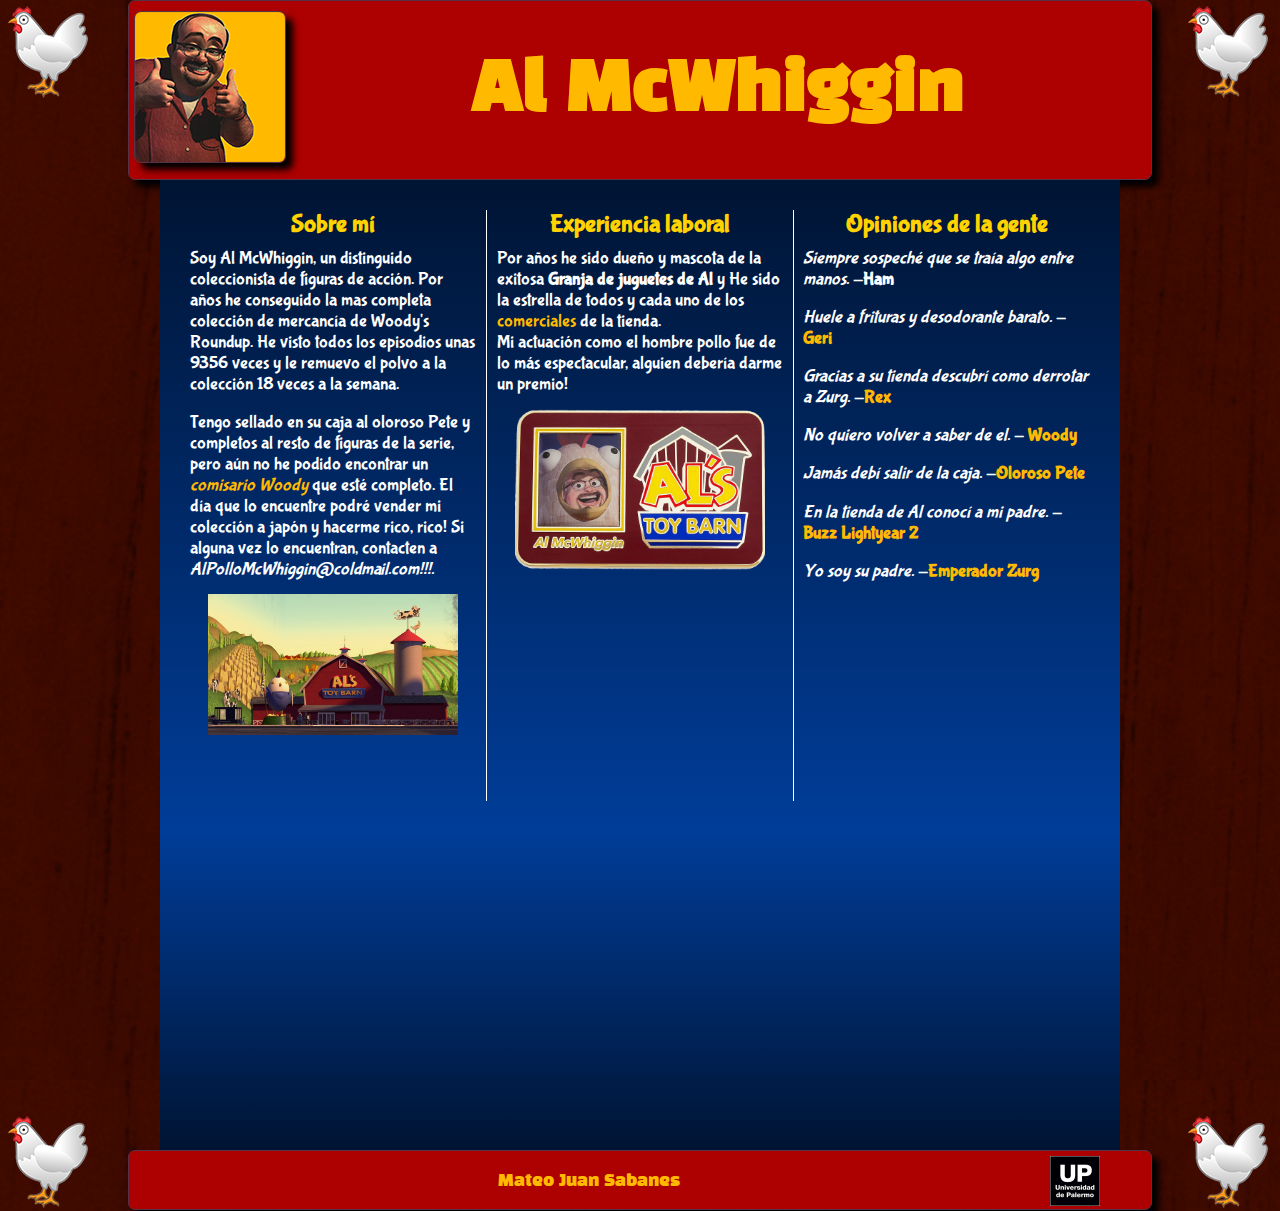
<file: index.html>
<!DOCTYPE html>
<html>
<head>
<meta charset="utf-8">
<meta name="viewport" content="width=device-width, initial-scale=1.0, user-scalable=no">
<title> Al McWhiggin </title>
<link rel="stylesheet" type="text/css" href="style.css">
</head>
<body id="madera">
<main>
<header id="sombra">
	<div ><img src="al.png" id="logo"></div>
	<h1> Al McWhiggin</h1>
</header>
<div id="columna">
		<h2> Sobre mí </h2>
		<p>
		Soy Al McWhiggin, un distinguido coleccionista de figuras de acción. Por años he conseguido la mas completa colección de mercancía de Woody's Roundup.
		He visto todos los episodios unas 9356 veces y le remuevo el polvo a la colección 18 veces a la semana. </p>
		<p> Tengo sellado en su caja al oloroso Pete y completos al resto de figuras de la serie, pero aún no he podido encontrar un <span><cite><a href="https://static.wikia.nocookie.net/toy-story/images/2/2f/Woody-toy-story.png/revision/latest?cb=20141226205906&path-prefix=es">comisario Woody</a></cite> </span>que esté completo. El día que lo encuentre podré vender mi colección a japón y hacerme rico, rico! Si alguna vez lo encuentran, contacten a <span> <cite>AlPolloMcWhiggin@coldmail.com!!!.</cite></span><img src="barn.png" id="barn"></p>
		
		<h3> Experiencia laboral </h3>
		<p> Por años he sido dueño y mascota de la exitosa <strong>Granja de juguetes de Al</strong> y He sido la estrella de todos y cada uno de los <a href="https://www.youtube.com/watch?v=vuLBPuFkT7w">comerciales</a> de la tienda. <br>Mi actuación como el hombre pollo fue de lo más espectacular, alguien debería darme un premio! 
	<img src="licencia.png" id="licencia"></p><br>

	<h4> Opiniones de la gente </h4>

<p><span><cite>Siempre sospeché que se traía algo entre manos.</cite> </span>
-<strong>Ham</strong></p>
	<p><span><cite>Huele a frituras y desodorante barato.</cite> </span>
	-<strong><a href="https://static.wikia.nocookie.net/disney/images/4/48/Geri.jpg/revision/latest?cb=20160331183048">Geri</a></strong></p>
<p><span><cite>Gracias a su tienda descubrí como derrotar a Zurg.</cite> </span>
-<strong><a href="https://s3.cine3.com/2020/06/1378046961_rex-final.jpg">Rex</a></strong> </p>
	<p><span><cite>No quiero volver a saber de el.</cite> </span>
	-<strong><a href="https://static.wikia.nocookie.net/toy-story/images/2/2f/Woody-toy-story.png/revision/latest?cb=20141226205906&path-prefix=es"> Woody</a> </strong></p>

	<p><span><cite>Jamás debí salir de la caja.</cite> </span>
	-<strong><a href="https://static.wikia.nocookie.net/pixar/images/5/57/7D156786-C8C4-405A-9077-4BF9ED7944F2.png/revision/latest?cb=20181126205811">Oloroso Pete</a></strong></p>
<p><span><cite>En la tienda de Al conocí a mi padre.</cite> </span> -
<strong><a href="https://static.wikia.nocookie.net/disney/images/a/a9/Utility-Belt-Buzz.png/revision/latest?cb=20170909034351&path-prefix=es">Buzz Lightyear 2</a></strong></p>
	<p><span><cite>Yo soy su padre.</cite> </span>
	-<strong><a href="https://static.wikia.nocookie.net/toy-story/images/3/35/Tumblr_static_zurg_%281%29.png/revision/latest?cb=20150121193343&path-prefix=es">Emperador Zurg</a></strong></p> <br>
		</div>
		<div id="video"><iframe width="560" height="315" src="https://www.youtube.com/embed/qbxTPtEzzW4" title="YouTube video player" frameborder="0" allow="accelerometer; autoplay; clipboard-write; encrypted-media; gyroscope; picture-in-picture" allowfullscreen id="youtube"></iframe></div>
	
		<footer id="sombra">
			<div id="nombre"><a href="micrositio.html" >Mateo Juan Sabanes</a><img src="logoup.png" id="up"></div>
</footer>

</main>
</body>
</html>
</file>
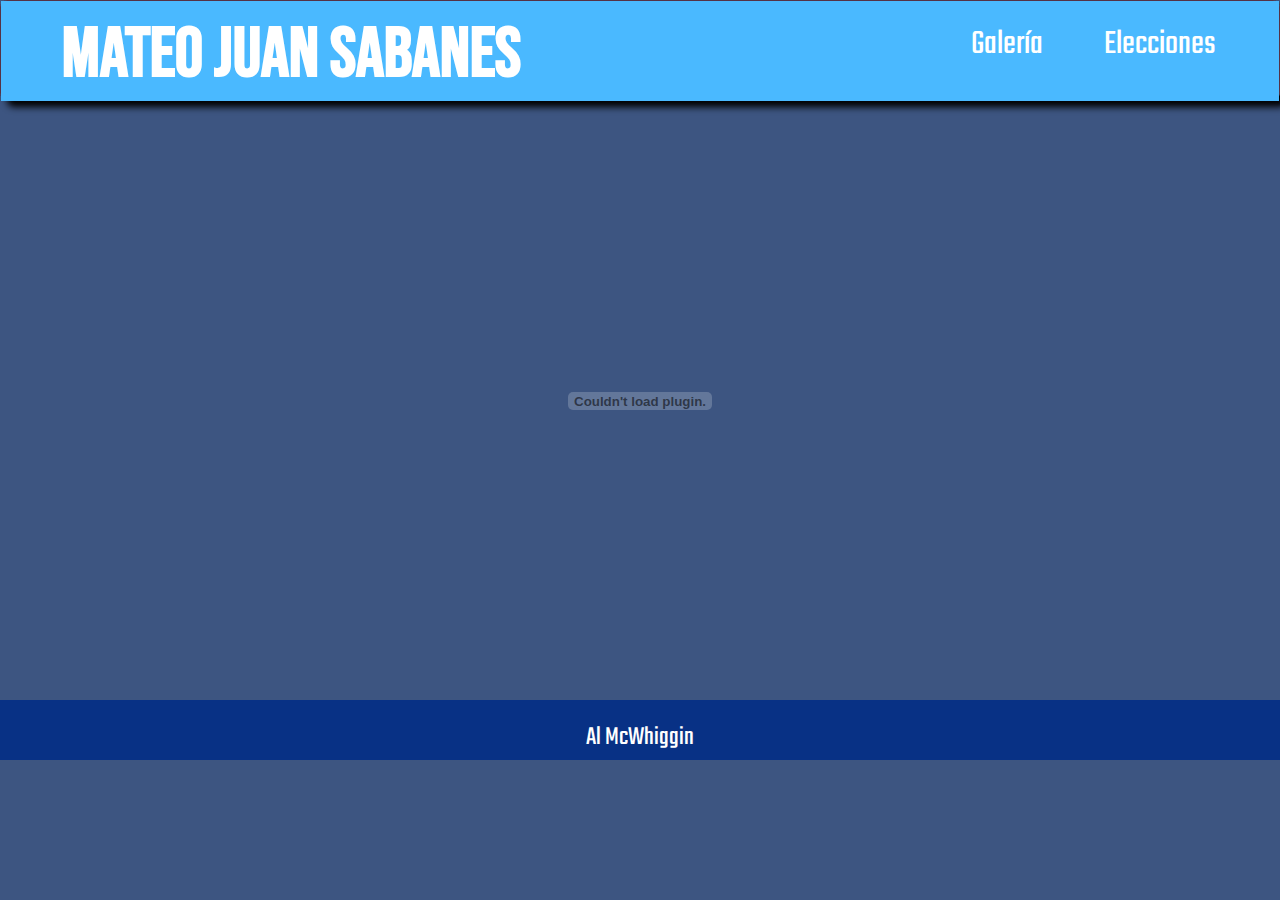
<file: micrositio.html>
<!DOCTYPE html>
<html>
<head>
	<meta charset="utf-8">
<meta name="viewport" content="width=device-width, initial-scale=1.0, user-scalable=no">
<meta charset="utf-8">
<title> Mateo Juan Sabanes </title>
<link rel="stylesheet" type="text/css" href="style2.css">
</head>
<body>
<main>
<header id="sombra">
	<nav>
	<div id="menu">
	 <a href="micrositio.html"><div id="logo"><h1> Mateo Juan Sabanes</h1></div></a>
	<li><a href="elec.html"> Elecciones</a></li>
	<li><a href="gal.html"> Galería</a></li>
	</ul></div>
</nav>
</header>
<section> <embed src="Al Mcwhiggin.pdf" type="application/pdf" class="pdf"></section>
<footer>
<a href="index.html"><div id="nombre">Al McWhiggin</div></a>
</footer>

</main>
</body>
</html>
</file>
<file: style.css>
@import url('https://fonts.googleapis.com/css2?family=Black+Han+Sans&family=Bubblegum+Sans&display=swap');

*{  margin: 0;
      padding: 0;
      box-sizing: border-box;}

/* XX-Large  (larger desktops, 1400px and up)*/
@media (min-width: 1400px) { 
      main{ width: 100%;
      margin-left: auto;
      margin-right: auto;}

body{
background-color: #4a0000;
text-align: center;
}

header{ 
      width: 80%;
    height: 180px;
    background-color: #ad0101;
    margin-left: auto;
    margin-right: auto;}

h1{
      display: inline;
      clear: both;
text-align: center;
color: #ffba00;
font-weight: bold;
font-family: 'Black Han Sans', sans-serif;
font-size: 50pt;
line-height: 180px;
}
#sombra{
box-shadow: 7px 7px 7px #ff8e2a;
-webkit-box-shadow: 7px 7px 7px #000000;
-moz-box-shadow: 7px 7px 7px #ff8e2a;
border: 1px solid #553245;
-moz-border-radius: 7px;
-webkit-border-radius: 7px;
} 


h2{
width: 90%;
font-size: 30px;
color: #ffd200;
font-family: 'Bubblegum Sans', cursive;
}

h3{
width: 90%;
font-size: 30px;
color: #ffd200;
font-family: 'Bubblegum Sans', cursive;
}

h4{
width: 90%;
font-size: 30px;
color: #ffd200;
font-family: 'Bubblegum Sans', cursive;
}

p{
display: block;
text-align: left;
padding-top: 3%;
padding-bottom: 3%;
font-size: 18px;
color: #ffffff;
font-family: 'Bubblegum Sans', cursive;
} 

a{
text-align: center;
text-decoration: none;
color: #ffba00;
}

#nombre{
text-align: center;
color: #ffba00;
font-family: 'Black Han Sans', sans-serif;
font-size: 12pt;
line-height: 60px;
text-decoration: none;
}  

#fondo{
background-image: url(madera.png);
background-repeat: no-repeat;
margin-left: auto;
margin-right: auto;
background-position: center;
background-color: #ad0101;
}

#columna{
width: 75%;

padding: 30px;
margin-left: auto;
margin-right: auto;
column-count: 3;
column-gap: 20px;
column-rule: 1px solid #ffffff;
border-color: #ffffff;
border-width: 2px;
border-style: none;
background: -moz-linear-gradient(top, #003d99 , #001433);
background: -webkit-gradient(linear, 0 0, 0 100%, from(#001433),  to(#003d99));
background: -o-linear-gradient(rgb(0,0,255),rgb(255,0,0));
}

#video{
margin-left: auto;
margin-right: auto;
width: 75%;
background: -moz-linear-gradient(top, #001433, #003d99);
background: -webkit-gradient(linear, 0 0, 0 100%, from(#003d99),  to(#001433));
background: -o-linear-gradient(rgb(0,0,255),rgb(255,0,0));
}

#logo{
margin-top: 1%;
margin-left: 0.5%;
box-shadow: 7px 7px 7px #ff8e2a;
-webkit-box-shadow: 7px 7px 7px #000000;
-moz-box-shadow: 7px 7px 7px #ff8e2a;
border: 1px solid #553245;
-moz-border-radius: 7px;
-webkit-border-radius: 7px;
float: left;}




#madera{
background:
url(pollo.png) right bottom no-repeat,
url(pollo.png) left bottom no-repeat,
url(pollo.png) left top no-repeat,
url(pollo.png) right top no-repeat,
url(madera.png) 0 0;
}


#italic{ font-style: italic;}

#barn{
margin-top: 5%;
display: block;
height: 169px;
width: 300px;
margin-left: auto;
margin-right: auto;
margin-bottom: 20%;
}

#licencia{
margin-top: 5%;
display: block;
height: 193px;
width: 300px;
margin-left: auto;
margin-right: auto;
margin-bottom: 50%;
}

#huevo{
height: 100px;
width: 166px;
text-align: center;
}


footer{
width: 80%;
height: 60px;
background-color: #ad0101;
margin-left: auto;
margin-right: auto;}


#up{float: right;
height: 50px;
width: 50px;
margin-right: 5%;
margin-top: 0.5%;
}
}




/* XX-Large  (larger desktops, 1200px and up)*/
@media (min-width: 1200px) and (max-width: 1399px){ 
      main{ width: 100%;
      margin-left: auto;
      margin-right: auto;}

body{
background-color: #4a0000;
text-align: center;
}

header{ 
      width: 80%;
    height: 180px;
    background-color: #ad0101;
    margin-left: auto;
    margin-right: auto;}

h1{
      display: inline;
      clear: both;
text-align: center;
color: #ffba00;
font-weight: bold;
font-family: 'Black Han Sans', sans-serif;
font-size: 50pt;
line-height: 180px;
}
#sombra{
box-shadow: 7px 7px 7px #ff8e2a;
-webkit-box-shadow: 7px 7px 7px #000000;
-moz-box-shadow: 7px 7px 7px #ff8e2a;
border: 1px solid #553245;
-moz-border-radius: 7px;
-webkit-border-radius: 7px;
} 


h2{
text-align: center;
font-size: 25px;
color: #ffd200;
font-family: 'Bubblegum Sans', cursive;
}

h3{
text-align: center;
font-size: 25px;
color: #ffd200;
font-family: 'Bubblegum Sans', cursive;
}

h4{

font-size: 25px;
color: #ffd200;
font-family: 'Bubblegum Sans', cursive;
}

p{
display: block;
text-align: left;
padding-top: 3%;
padding-bottom: 3%;
font-size: 18px;
color: #ffffff;
font-family: 'Bubblegum Sans', cursive;
} 

a{
text-align: center;
text-decoration: none;
color: #ffba00;
}

#nombre{
text-align: center;
color: #ffba00;
font-family: 'Black Han Sans', sans-serif;
font-size: 12pt;
line-height: 60px;
text-decoration: none;
}  

#fondo{
background-image: url(madera.png);
background-repeat: no-repeat;
margin-left: auto;
margin-right: auto;
background-position: center;
background-color: #ad0101;
}

#columna{
width: 75%;

padding: 30px;
margin-left: auto;
margin-right: auto;
column-count: 3;
column-gap: 20px;
column-rule: 1px solid #ffffff;
border-color: #ffffff;
border-width: 2px;
border-style: none;
background: -moz-linear-gradient(top, #003d99 , #001433);
background: -webkit-gradient(linear, 0 0, 0 100%, from(#001433),  to(#003d99));
background: -o-linear-gradient(rgb(0,0,255),rgb(255,0,0));
}

#video{
margin-left: auto;
margin-right: auto;
width: 75%;
background: -moz-linear-gradient(top, #001433, #003d99);
background: -webkit-gradient(linear, 0 0, 0 100%, from(#003d99),  to(#001433));
background: -o-linear-gradient(rgb(0,0,255),rgb(255,0,0));
}

#logo{
margin-top: 1%;
margin-left: 0.5%;
box-shadow: 7px 7px 7px #ff8e2a;
-webkit-box-shadow: 7px 7px 7px #000000;
-moz-box-shadow: 7px 7px 7px #ff8e2a;
border: 1px solid #553245;
-moz-border-radius: 7px;
-webkit-border-radius: 7px;
float: left;}




#madera{
background:
url(pollo.png) right bottom no-repeat,
url(pollo.png) left bottom no-repeat,
url(pollo.png) left top no-repeat,
url(pollo.png) right top no-repeat,
url(madera.png) 0 0;
}


#italic{ font-style: italic;}

#barn{
margin-top: 5%;
display: block;
height: 141px;
width: 250px;
margin-left: auto;
margin-right: auto;
margin-bottom: 20%;
}

#licencia{
margin-top: 5%;
display: block;
height: 161px;
width: 250px;
margin-left: auto;
margin-right: auto;
margin-bottom: 70%;
}

#huevo{
height: 100px;
width: 166px;
text-align: center;
}


footer{
width: 80%;
height: 60px;
background-color: #ad0101;
margin-left: auto;
margin-right: auto;}


#up{float: right;
height: 50px;
width: 50px;
margin-right: 5%;
margin-top: 0.5%;
}
}




/*Medium  (tablets, 768px and up)*/
@media (min-width: 768px) and (max-width: 1199px){ 
main{ width: 100%;
      margin-left: auto;
      margin-right: auto;}

body{
background-color: #4a0000;
text-align: center;
}

header{ 
      width: 100%;
    height: 120px;
    background-color: #ad0101;
    margin-left: auto;
    margin-right: auto;}

h1{
      display: inline;
      clear: both;
text-align: center;
color: #ffba00;
font-weight: bold;
font-family: 'Black Han Sans', sans-serif;
font-size: 40pt;
line-height: 120px;
}
#sombra{
box-shadow: 7px 7px 7px #ff8e2a;
-webkit-box-shadow: 7px 7px 7px #000000;
-moz-box-shadow: 7px 7px 7px #ff8e2a;
border: 1px solid #553245;
-moz-border-radius: 7px;
-webkit-border-radius: 7px;
} 


h2{
text-align: center;
font-size: 25px;
color: #ffd200;
font-family: 'Bubblegum Sans', cursive;
}

h3{
text-align: center;
font-size: 25px;
color: #ffd200;
font-family: 'Bubblegum Sans', cursive;
}

h4{

font-size: 25px;
color: #ffd200;
font-family: 'Bubblegum Sans', cursive;
}

p{
display: block;
text-align: left;
padding-top: 3%;
padding-bottom: 3%;
font-size: 18px;
color: #ffffff;
font-family: 'Bubblegum Sans', cursive;
} 

a{
text-align: center;
text-decoration: none;
color: #ffba00;
}

#nombre{display: inline;
      clear: both;
text-align: center;
color: #ffba00;
font-family: 'Black Han Sans', sans-serif;
font-size: 11pt;
line-height: 50px;
text-decoration: none;

}  

#fondo{
background-image: url(madera.png);
background-repeat: no-repeat;
margin-left: auto;
margin-right: auto;
background-position: center;
background-color: #ad0101;
}

#columna{
width: 100%;

padding: 30px;
margin-left: auto;
margin-right: auto;
column-count: 2;
column-gap: 20px;
column-rule: 1px solid #ffffff;
border-color: #ffffff;
border-width: 2px;
border-style: none;
background: -moz-linear-gradient(top, #003d99 , #001433);
background: -webkit-gradient(linear, 0 0, 0 100%, from(#001433),  to(#003d99));
background: -o-linear-gradient(rgb(0,0,255),rgb(255,0,0));
}

#video{
margin-left: auto;
margin-right: auto;
width: 100%;
background: -moz-linear-gradient(top, #001433, #003d99);
background: -webkit-gradient(linear, 0 0, 0 100%, from(#003d99),  to(#001433));
background: -o-linear-gradient(rgb(0,0,255),rgb(255,0,0));
}

#logo{
      height: 100px;
      width: 100px;
margin-top: 1%;
margin-left: 0.5%;
box-shadow: 7px 7px 7px #ff8e2a;
-webkit-box-shadow: 7px 7px 7px #000000;
-moz-box-shadow: 7px 7px 7px #ff8e2a;
border: 1px solid #553245;
-moz-border-radius: 7px;
-webkit-border-radius: 7px;
float: left;}




#madera{
background:
url(pollo.png) right bottom no-repeat,
url(pollo.png) left bottom no-repeat,
url(pollo.png) left top no-repeat,
url(pollo.png) right top no-repeat,
url(madera.png) 0 0;
}


#italic{ font-style: italic;}

#barn{
margin-top: 5%;
display: block;
height: 141px;
width: 250px;
margin-left: auto;
margin-right: auto;
margin-bottom: 18%;
}

#licencia{
margin-top: 5%;
display: block;
height: 161px;
width: 250px;
margin-left: auto;
margin-right: auto;
}

#huevo{
height: 100px;
width: 166px;
text-align: center;
}


footer{
width: 100%;
height: 50px;
background-color: #ad0101;
margin-left: auto;
margin-right: auto;}


#up{float: right;
height: 40px;
width: 40px;
margin-right: 5%;
margin-top: 0.5%;
}
}








@media (min-width: 576px) and (max-width: 767px) {
 main{ width: 100%;
      margin-left: auto;
      margin-right: auto;}

body{
background-color: #4a0000;
text-align: center;
}

header{ 
      width: 100%;
    height: 120px;
    background-color: #ad0101;
    margin-left: auto;
    margin-right: auto;}

h1{
      display: inline;
      clear: both;
text-align: center;
color: #ffba00;
font-weight: bold;
font-family: 'Black Han Sans', sans-serif;
font-size: 35pt;
line-height: 120px;
}
#sombra{
box-shadow: 7px 7px 7px #ff8e2a;
-webkit-box-shadow: 7px 7px 7px #000000;
-moz-box-shadow: 7px 7px 7px #ff8e2a;
border: 1px solid #553245;
-moz-border-radius: 7px;
-webkit-border-radius: 7px;
} 


h2{
text-align: center;
font-size: 25px;
color: #ffd200;
font-family: 'Bubblegum Sans', cursive;
}

h3{
text-align: center;
font-size: 25px;
color: #ffd200;
font-family: 'Bubblegum Sans', cursive;
}

h4{

font-size: 25px;
color: #ffd200;
font-family: 'Bubblegum Sans', cursive;
}

p{
display: block;
text-align: center;
padding-top: 3%;
padding-bottom: 3%;
font-size: 18px;
color: #ffffff;
font-family: 'Bubblegum Sans', cursive;
} 

a{
text-align: center;
text-decoration: none;
color: #ffba00;
}

#nombre{
text-align: center;
color: #ffba00;
font-family: 'Black Han Sans', sans-serif;
font-size: 10pt;
line-height: 40px;
text-decoration: none;
}  

#fondo{
background-image: url(madera.png);
background-repeat: no-repeat;
margin-left: auto;
margin-right: auto;
background-position: center;
background-color: #ad0101;
}

#columna{
width: 100%;

padding: 30px;
margin-left: auto;
margin-right: auto;
column-count: 1;
column-gap: 20px;
column-rule: 1px solid #ffffff;
border-color: #ffffff;
border-width: 2px;
border-style: none;
background: -moz-linear-gradient(top, #003d99 , #001433);
background: -webkit-gradient(linear, 0 0, 0 100%, from(#001433),  to(#003d99));
background: -o-linear-gradient(rgb(0,0,255),rgb(255,0,0));
}

#video{
margin-left: auto;
margin-right: auto;
width: 100%;
background: -moz-linear-gradient(top, #001433, #003d99);
background: -webkit-gradient(linear, 0 0, 0 100%, from(#003d99),  to(#001433));
background: -o-linear-gradient(rgb(0,0,255),rgb(255,0,0));
}

#logo{
      height: 100px;
      width: 100px;
margin-top: 1%;
margin-left: 0.5%;
box-shadow: 7px 7px 7px #ff8e2a;
-webkit-box-shadow: 7px 7px 7px #000000;
-moz-box-shadow: 7px 7px 7px #ff8e2a;
border: 1px solid #553245;
-moz-border-radius: 7px;
-webkit-border-radius: 7px;
float: left;}




#madera{
background:
url(pollo.png) right bottom no-repeat,
url(pollo.png) left bottom no-repeat,
url(pollo.png) left top no-repeat,
url(pollo.png) right top no-repeat,
url(madera.png) 0 0;
}


#italic{ font-style: italic;}

#barn{
margin-top: 5%;
display: block;
height: 141px;
width: 250px;
margin-left: auto;
margin-right: auto;

}

#licencia{
margin-top: 5%;
display: block;
height: 161px;
width: 250px;
margin-left: auto;
margin-right: auto;
}

#huevo{
height: 100px;
width: 166px;
text-align: center;
}


footer{
width: 100%;
height: 40px;
background-color: #ad0101;
margin-left: auto;
margin-right: auto;}


#up{float: right;
height: 30px;
width: 30px;
margin-right: 5%;
margin-top: 0.5%;
}
}
</file>
<file: style2.css>
@import url('https://fonts.googleapis.com/css2?family=Bebas+Neue&family=Teko:wght@500&display=swap');
*{  margin: 0;
      padding: 0;
      box-sizing: border-box;}

/* XX-Large  (larger desktops, 1400px and up)*/
@media (min-width: 1400px) {main{ width: 100%;
      height: 370px;
      margin-left: auto;
      margin-right: auto;}

header{ 
      width: 100%;
    height: 100px;
    background-color: #4ab9ff;
    margin-left: auto;
    margin-right: auto;}

#sombra{
box-shadow: 7px 7px 7px #ff8e2a;
-webkit-box-shadow: 7px 7px 7px #000000;
-moz-box-shadow: 7px 7px 7px #ff8e2a;
border: 1px solid #553245;
-moz-border-radius: 7px;
-webkit-border-radius: 7px;
} 
nav{
float: right;
text-align: right;
width: 100%; 
height: 100px;
background-color: #4ab9ff}

section{
      width: 100%;
    height: 600px;
    position: relative;
    margin-left: auto;
    margin-right: auto;}

#menu{
margin: 0;
height: 10px;
width: 95%;}

p{
width: 90%;
padding-top: 3%;
font-size: 30px;
color: #ffffff;
font-family: 'Odibee Sans', cursive;
}

#menu li{
display: inline;   
}

#menu li a{
font-size: 35px; 
font-family: 'Teko', sans-serif;
text-decoration: none;
float: right;
padding-top: 1.5%;
padding-left: 5%;
color: #ffffff;}

#nombre{
     margin-top: auto;
     margin-bottom: auto;
text-align: center;
color: #ffffff;
font-family: 'Teko', sans-serif;
font-size: 20pt;
text-decoration: none;
}   

#Sinopsis{
float: left;
padding-top: 1%%;
padding-left: 5%;
padding-right: 5%;
padding-bottom: 8%;
height: 100px;}

a{
text-decoration: none;
padding-left: 7%;
}

body{
background-color: #3d5581;
}

#fondo{
background-image: url(mapa.png);
background-repeat: no-repeat;
margin-left: auto;
margin-right: auto;
background-position: center;
background-color: #341a1a;
}
h2{
padding-top: 2%;
padding-left: 7%;
padding-bottom: 1%;
font-size: 40px;
color: #ffffff;
font-family: 'Teko', sans-serif;

}
section a{
float: left;
width: 20%;
padding-left: 7%;
}
h3{
padding-top: 3%;
padding-left: 24%;
font-size: 40px;
color: #ffffff;
font-family: 'Odibee Sans', cursive;
}

#logo{
font-size: 35px; 
font-family: 'Bebas Neue', cursive;
color: #ffffff;
padding-top: 1%;
padding-left: 5%;
float: left;}

.pdf{
width: 100%;
height: 600px;
}

#fondo2{
background-repeat: no-repeat;
margin-left: auto;
margin-right: auto;
background-position: center;
background-color: #152546;
}

#fondo3{
      height: 800px;
background-repeat: no-repeat;
margin-left: auto;
margin-right: auto;
background-position: center;
background-color: #152546;
}

footer{
width: 100%;
height: 60px;
background-color: #083185;
margin-left: auto;
margin-right: auto;
overflow: hidden;
clear: both;}

#elecciones{
      display: block;
width: 731px;
height: 600px;
margin-right: auto;
margin-left: auto;
}
}

/* XX-Large  (larger desktops, 1200px and up)*/
@media (min-width: 1200px) and (max-width: 1399px){

main{ width: 100%;
      height: 370px;
      margin-left: auto;
      margin-right: auto;}

header{ 
      width: 100%;
    height: 100px;
    background-color: #4ab9ff;
    margin-left: auto;
    margin-right: auto;}

#sombra{
box-shadow: 7px 7px 7px #ff8e2a;
-webkit-box-shadow: 7px 7px 7px #000000;
-moz-box-shadow: 7px 7px 7px #ff8e2a;
border: 1px solid #553245;
-moz-border-radius: 7px;
-webkit-border-radius: 7px;
} 
nav{
float: right;
text-align: right;
width: 100%; 
height: 100px;
background-color: #4ab9ff}

section{
      width: 100%;
    height: 600px;
    position: relative;
    margin-left: auto;
    margin-right: auto;}

#menu{
margin: 0;
height: 10px;
width: 95%;}

p{
width: 90%;
padding-top: 3%;
font-size: 30px;
color: #ffffff;
font-family: 'Odibee Sans', cursive;
}

#menu li{
display: inline;   
}

#menu li a{
font-size: 35px; 
font-family: 'Teko', sans-serif;
text-decoration: none;
float: right;
padding-top: 1.5%;
padding-left: 5%;
color: #ffffff;}

#nombre{
     margin-top: auto;
     margin-bottom: auto;
text-align: center;
color: #ffffff;
font-family: 'Teko', sans-serif;
font-size: 20pt;
text-decoration: none;
}   

#Sinopsis{
float: left;
padding-top: 1%%;
padding-left: 5%;
padding-right: 5%;
padding-bottom: 8%;
height: 100px;}

a{
text-decoration: none;
padding-left: 7%;
}

body{
background-color: #3d5581;
}

#fondo{
background-image: url(mapa.png);
background-repeat: no-repeat;
margin-left: auto;
margin-right: auto;
background-position: center;
background-color: #341a1a;
}
h2{
padding-top: 2%;
padding-left: 7%;
padding-bottom: 1%;
font-size: 40px;
color: #ffffff;
font-family: 'Teko', sans-serif;

}
section a{
float: left;
width: 20%;
padding-left: 7%;
}
h3{
padding-top: 3%;
padding-left: 24%;
font-size: 40px;
color: #ffffff;
font-family: 'Odibee Sans', cursive;
}

#logo{
font-size: 35px; 
font-family: 'Bebas Neue', cursive;
color: #ffffff;
padding-top: 1%;
padding-left: 5%;
float: left;}

.pdf{
width: 100%;
height: 600px;
}

#fondo2{
background-repeat: no-repeat;
margin-left: auto;
margin-right: auto;
background-position: center;
background-color: #152546;
}

#fondo3{
      height: 800px;
background-repeat: no-repeat;
margin-left: auto;
margin-right: auto;
background-position: center;
background-color: #152546;
}

footer{
width: 100%;
height: 60px;
background-color: #083185;
margin-left: auto;
margin-right: auto;
overflow: hidden;
clear: both;}

#elecciones{
      display: block;
width: 731px;
height: 600px;
margin-right: auto;
margin-left: auto;
}
}
/*Medium  (tablets, 768px and up)*/
@media (min-width: 768px) and (max-width: 1199px){
main{ width: 100%;
      height: 370px;
      margin-left: auto;
      margin-right: auto;}

header{ 
      width: 100%;
    height: 100px;
    background-color: #4ab9ff;
    margin-left: auto;
    margin-right: auto;}

#sombra{
box-shadow: 7px 7px 7px #ff8e2a;
-webkit-box-shadow: 7px 7px 7px #000000;
-moz-box-shadow: 7px 7px 7px #ff8e2a;
border: 1px solid #553245;
-moz-border-radius: 7px;
-webkit-border-radius: 7px;
} 
nav{
float: right;
text-align: right;
width: 100%; 
height: 100px;
background-color: #4ab9ff}

section{
      width: 100%;
    height: 600px;
    position: relative;
    margin-left: auto;
    margin-right: auto;}

#menu{
margin: 0;
height: 10px;
width: 95%;}

p{
width: 90%;
padding-top: 3%;
font-size: 30px;
color: #ffffff;
font-family: 'Odibee Sans', cursive;
}

#menu li{
display: inline;   
}

#menu li a{
font-size: 35px; 
font-family: 'Teko', sans-serif;
text-decoration: none;
float: right;
padding-top: 1.5%;
padding-left: 5%;
color: #ffffff;}

#nombre{
     margin-top: auto;
     margin-bottom: auto;
text-align: center;
color: #ffffff;
font-family: 'Teko', sans-serif;
font-size: 20pt;
text-decoration: none;
}   

#Sinopsis{
float: left;
padding-top: 1%%;
padding-left: 5%;
padding-right: 5%;
padding-bottom: 8%;
height: 100px;}

a{
text-decoration: none;
padding-left: 7%;
}

body{
background-color: #3d5581;
}

#fondo{
background-image: url(mapa.png);
background-repeat: no-repeat;
margin-left: auto;
margin-right: auto;
background-position: center;
background-color: #341a1a;
}
h2{
padding-top: 2%;
padding-left: 7%;
padding-bottom: 1%;
font-size: 40px;
color: #ffffff;
font-family: 'Teko', sans-serif;

}
section a{
float: left;
width: 20%;
padding-left: 7%;
}
h3{
padding-top: 3%;
padding-left: 24%;
font-size: 40px;
color: #ffffff;
font-family: 'Odibee Sans', cursive;
}

#logo{
font-size: 35px; 
font-family: 'Bebas Neue', cursive;
color: #ffffff;
padding-top: 1%;
padding-left: 5%;
float: left;}

.pdf{
width: 100%;
height: 600px;
}

#fondo2{
background-repeat: no-repeat;
margin-left: auto;
margin-right: auto;
background-position: center;
background-color: #152546;
}

#fondo3{
      height: 800px;
background-repeat: no-repeat;
margin-left: auto;
margin-right: auto;
background-position: center;
background-color: #152546;
}

footer{
width: 100%;
height: 60px;
background-color: #083185;
margin-left: auto;
margin-right: auto;
overflow: hidden;
clear: both;}

#elecciones{
      display: block;
width: 731px;
height: 600px;
margin-right: auto;
margin-left: auto;
}      
}

@media (min-width: 576px) and (max-width: 767px){
   main{ width: 100%;
      height: 370px;
      margin-left: auto;
      margin-right: auto;}

header{ 
      width: 100%;
    height: 90px;
    background-color: #4ab9ff;
    margin-left: auto;
    margin-right: auto;}

#sombra{
box-shadow: 7px 7px 7px #ff8e2a;
-webkit-box-shadow: 7px 7px 7px #000000;
-moz-box-shadow: 7px 7px 7px #ff8e2a;
border: 1px solid #553245;
-moz-border-radius: 7px;
-webkit-border-radius: 7px;
} 
nav{
float: right;
text-align: right;
width: 100%; 
height: 100px;
background-color: #4ab9ff}

section{
      width: 100%;
;
    position: relative;
    margin-left: auto;
    margin-right: auto;}

#menu{
margin: 0;
height: 10px;
width: 95%;}

p{
width: 90%;
padding-top: 3%;
font-size: 30px;
color: #ffffff;
font-family: 'Odibee Sans', cursive;
}

#menu li{
display: inline;   
}

#menu li a{
font-size: 25px; 
font-family: 'Teko', sans-serif;
text-decoration: none;
float: right;
padding-top: 1.5%;
padding-left: 5%;
color: #ffffff;}

#nombre{
     margin-top: auto;
     margin-bottom: auto;
text-align: center;
color: #ffffff;
font-family: 'Teko', sans-serif;
font-size: 20pt;
text-decoration: none;
}   

#Sinopsis{
float: left;
padding-top: 1%%;
padding-left: 5%;
padding-right: 5%;
padding-bottom: 8%;
height: 100px;}

a{
text-decoration: none;
padding-left: 7%;
}

body{
background-color: #3d5581;
}

#fondo{
background-image: url(mapa.png);
background-repeat: no-repeat;
margin-left: auto;
margin-right: auto;
background-position: center;
background-color: #341a1a;
}
h2{
padding-top: 2%;
padding-left: 7%;
padding-bottom: 1%;
font-size: 40px;
color: #ffffff;
font-family: 'Teko', sans-serif;

}
section a{
float: left;
width: 20%;
padding-left: 7%;
}
h3{
padding-top: 3%;
padding-left: 24%;
font-size: 40px;
color: #ffffff;
font-family: 'Odibee Sans', cursive;
}

#logo{
font-size: 25px; 
font-family: 'Bebas Neue', cursive;
color: #ffffff;
padding-top: 1%;
padding-left: 5%;
float: left;}

.pdf{
width: 100%;
height: 600px;
}

#fondo2{
background-repeat: no-repeat;
margin-left: auto;
margin-right: auto;
background-position: center;
background-color: #152546;
}

#fondo3{
      height: 800px;
background-repeat: no-repeat;
margin-left: auto;
margin-right: auto;
background-position: center;
background-color: #152546;
}

footer{
width: 100%;
height: 60px;
background-color: #083185;
margin-left: auto;
margin-right: auto;
overflow: hidden;
clear: both;}

#elecciones{
      display: block;
width: 576px;
height: 473px;
margin-right: auto;
margin-left: auto;
}   
}
</file>
